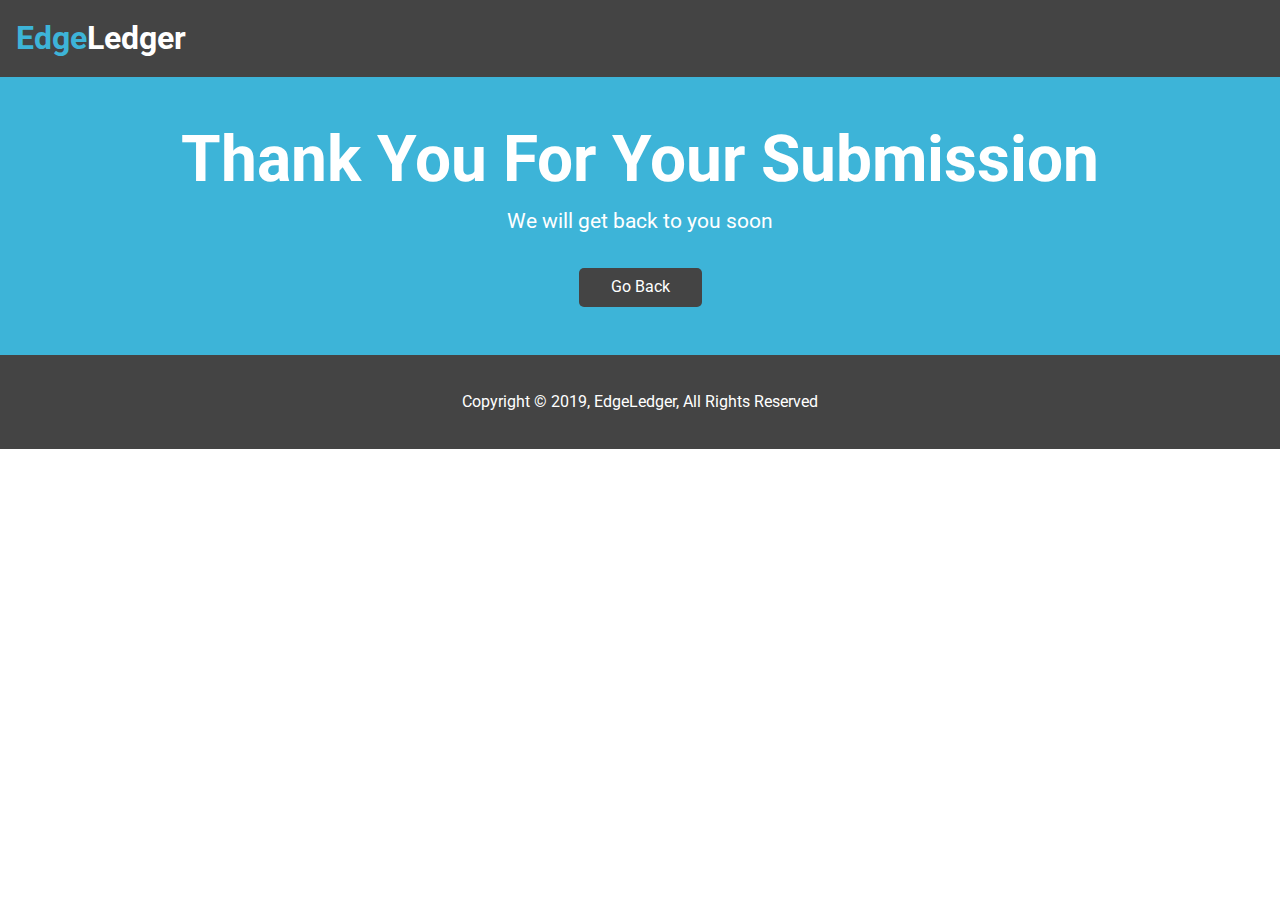
<file: success.html>
<!DOCTYPE html>
<html lang="en">
<head>
  <meta charset="UTF-8">
  <meta name="viewport" content="width=device-width, initial-scale=1.0">
  <meta http-equiv="X-UA-Compatible" content="ie=edge">
  <link rel="stylesheet" href="https://use.fontawesome.com/releases/v5.6.3/css/all.css" integrity="sha384-UHRtZLI+pbxtHCWp1t77Bi1L4ZtiqrqD80Kn4Z8NTSRyMA2Fd33n5dQ8lWUE00s/" crossorigin="anonymous">
  <link rel="stylesheet" href="css/style.css">
  <link rel="stylesheet" media="screen and (max-width: 768px)" href="css/mobile.css">
  <link rel="stylesheet" media="screen and (min-width: 1100px)" href="css/widescreen.css">
  <title>EdgeLedger Financial | Accounting & Investment</title>
</head>
<body>
  <!-- Navbar -->
  <nav id="navbar">
    <h1 class="logo">
      <span class="text-primary">
        <i class="fas fa-book-open"></i> Edge</span>Ledger
    </h1>
  </nav>

  <section id="success" class="bg-primary py-3 text-center">
      <div class="container">
          <h1 class="l-heading">Thank You For Your Submission</h2>
            <p class="lead">We will get back to you soon</p>
            <a href="/index.html" class="btn btn-dark">Go Back</a>
      </div>
  </section>


  <!-- Footer -->
  <footer id="main-footer" class="bg-dark text-center py-1">
    <div class="container">
      <p>Copyright &copy; 2019, EdgeLedger, All Rights Reserved</p>
    </div>
  </footer>
</body>
</html>
</file>
<file: css/mobile.css>
#what .items {
    display: block;
}

/* Align icon to left */
#what .items .item {
    display: flex;
    text-align: left;
}

/* Position icon */
#what .items .item i {
    margin-right: 1.3rem;
    align-self: center;
    margin-bottom: 0;
}
#showcase {
    background: #333 url('../img/showcase.jpg') no-repeat 32% center/cover;
    background-attachment: fixed;

}

/* *************Smartphone */
@media(max-width: 500px) {
    #navbar {
        flex-direction: column;
        align-items: center;
    }

    #navbar .logo {
        margin-bottom: .5rem;
        text-align: center;
    }

    ul {
        padding: .5rem;
    }

    #showcase .showcase-content {
        top: 110px;
    }

    #who {
        display: block;
    }

    #who .who-img {
        display: none;
    }

    #clients .container .items img {
        width: 80%;
    }

    #clients .container .items div:last-child {
        display: none;
    }

    #contact {
        display: block;
    }

    #contact .map {
        height: 200px;
        border-top: 4px solid #333;
    }
}

@media(max-height: 568px) {
    #showcase .showcase-content {
        margin-top: -2rem;
        /* top: 140px; */
    }

    .l-heading {
        font-size: 3rem;
    }

    .lead {
        font-size: 1rem;
    }
}
</file>
<file: css/widescreen.css>
/* Align icon to left */
#what .items .item{
display: flex;
text-align: left;
}

/* Position icon */
#what .items .item i{
margin-right: 1.3rem;
align-self: center;
margin-bottom: 0;
}

#contact .map{
    flex:2
}
</file>
<file: css/style.css>
@import url('https://fonts.googleapis.com/css?family=Roboto&display=swap');

/* Reset */
* {
    margin: 0;
    padding: 0;
    box-sizing: border-box;
}

body {
    font-family: 'Roboto', sans-serif;
    line-height: 1.4;
}

a {
    text-decoration: none;
}

p {
    margin: 0.75rem 0;
}

/* Utility Classes */
.container {
    max-width: 1100px;
    margin: auto;
    padding: 0 2rem;
    overflow: hidden;
}

.text-center {
    text-align: center;
}

.text-primary {
    color: #3db4d8;
}
.bg-primary{
    background: #3db4d8;
    color:  #fff;
}
.bg-light {
    background: #f4f4f4;
    color: #444;
}

.bg-dark {
    background: #444;
    color: #fff;
}

.l-heading {
    font-size: 4rem;
    margin-bottom: 0.75rem;
    line-height: 1.1;
}

.m-heading {
    font-size: 2rem;
    margin-bottom: 0.75rem;
    line-height: 1.1;
}

.lead {
    font-size: 1.3rem;
    margin-bottom: 2rem;
}

.py-1 {
    padding: 1.5rem 0;
}

.py-2 {
    padding: 2rem 0;
}

.py-3 {
    padding: 3rem 0;
}

.p-1 {
    padding: 1.5rem;
}

.p-2 {
    padding: 2rem;
}

.p-3 {
    padding: 3rem;
}

.btn, .btn-light {
    display: inline-block;
    color: #fff;
    background: #3db4d8;
    padding: .5rem 2rem;
    border: none;
    border-radius: 5px;
}

.btn:hover {
    background: #39c6f1;
}

.btn-dark {
    background: #444;
    color: #fff;
}

.list {
    margin: .5rem 0;
    list-style: none;
}

.list li {
    padding: 0.5rem 0;
    border-bottom: 1px dotted #444;
}
.is-required:after{
    content: '*';
    padding: .2rem;
  }
/* Navbar */
#navbar {
    display: flex;
    position: sticky;
    top: 0;
    background: #444;
    color: #fff;
    justify-content: space-between;
    z-index: 1;
    padding: 1rem;
}

#navbar ul {
    display: flex;
    align-items: center;
    list-style: none;
}

#navbar ul li a {
    color: #fff;
    padding: .75rem;
    margin: 0 .25rem;
}

#navbar ul li a:hover {
    background: #39c6f1;
    border-radius: 5px;
}

/* Showcase */
#showcase {
    background: #333 url('../img/showcase.jpg') no-repeat center center/cover;
    background-attachment: fixed;
    height: 100vh;
    color: #fff;
}

#showcase .showcase-content {
    display: flex;
    flex-direction: column;
    text-align: center;
    height: 100vh;
    justify-content: center;
    align-items: center;
    padding: 0 2rem;

    /* Overlay */
    /* Without the position absolute also works, but with that it's need add width 100vw or add right and bottom 0*/

    /* position: absolute; */
    top: 60px;
    left: 0px;
    right: 0;
    bottom: 0;

    background-color: rgba(67, 124, 211, 0.4);
    /* width: 100vw; */

}

/* Section: What We Do */
#what .items {
    display: flex;
    padding: 1rem;
}

#what .items .item {
    flex: 1;
    text-align: center;
    padding: 1rem;

}

#what .items .item i {
    background: #3db4d8;
    padding: 1rem;
    border-radius: 50%;
    margin-bottom: 1rem;
}



/* Section What We Are */
#who {
    display: flex;
}

#who div {
    flex: 1;
}

#who .who-img {
    background: url("../img/people.jpg") no-repeat center center/cover;
}

/* Section: Partners */

#clients .container .items {
    display: flex;
}

#clients .container .items img {
    display: block;
    margin: auto;
    width: 60%;
}

/* Section: Contact */
#contact{
    display: flex;
}
#contact .contact-form, #contact .map{
    flex: 1;
}
#contact .contact-form .form-group{
    margin: .75rem 0;
}
#contact .contact-form label{
    display: block;
}
#contact .contact-form input, #contact .contact-form textarea{
width: 100%;
padding: .5rem;
}
</file>
